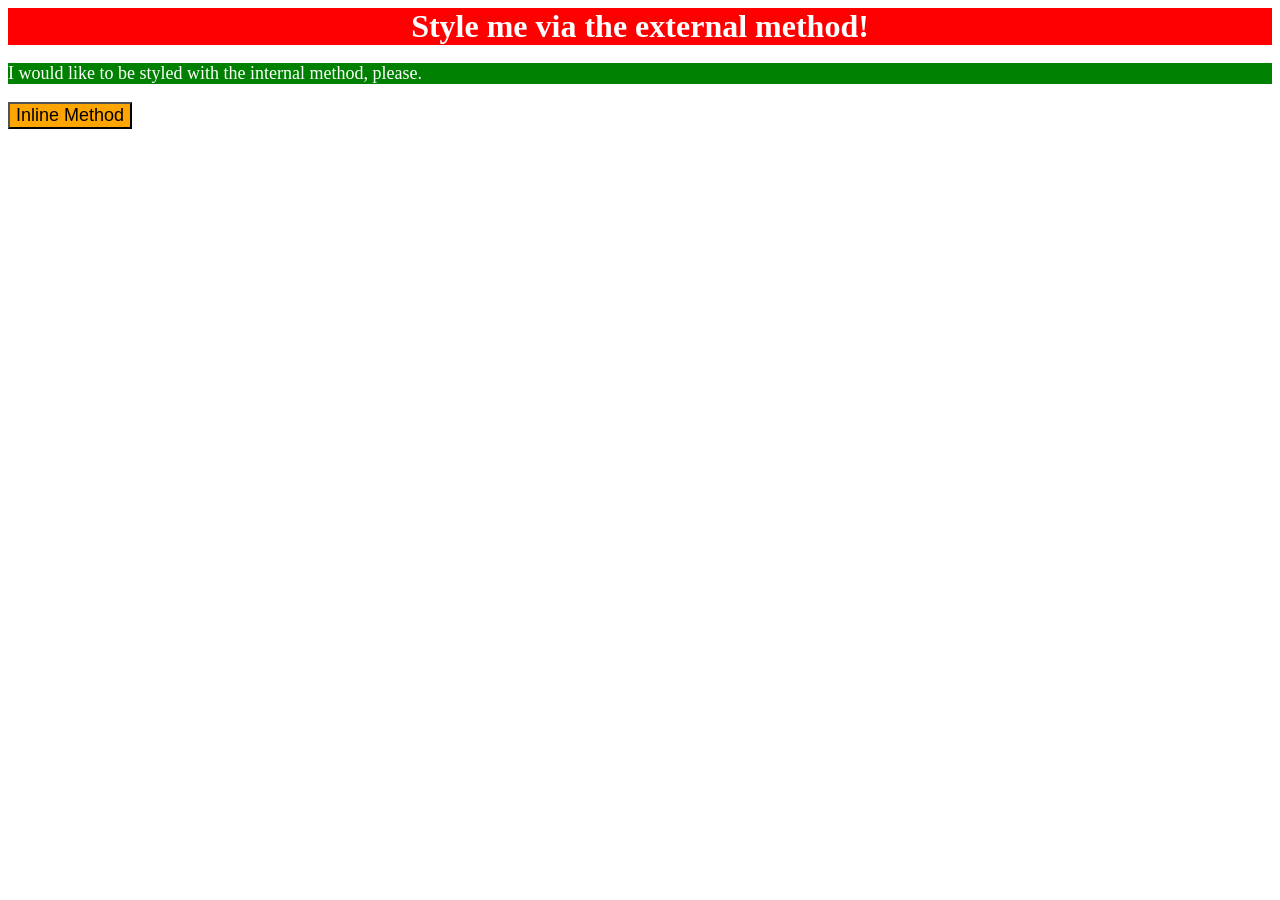
<file: foundations/intro-to-css/01-css-methods/index.html>
<!DOCTYPE html>
<html lang="en">
  <head>
    <meta charset="UTF-8">
    <meta http-equiv="X-UA-Compatible" content="IE=edge">
    <meta name="viewport" content="width=device-width, initial-scale=1.0">
    <title>Methods for Adding CSS</title>
    <link rel="stylesheet" href="style.css">
    <style>
      p {background-color: green;
      color: white;
      font-size: 18px;
    }
    </style>
  </head>
  <body>
    <div>Style me via the external method!</div>
    <p>I would like to be styled with the internal method, please.</p>
    <button style="background-color: orange; font-size: 18px;">Inline Method</button>
  </body>
</html>
</file>
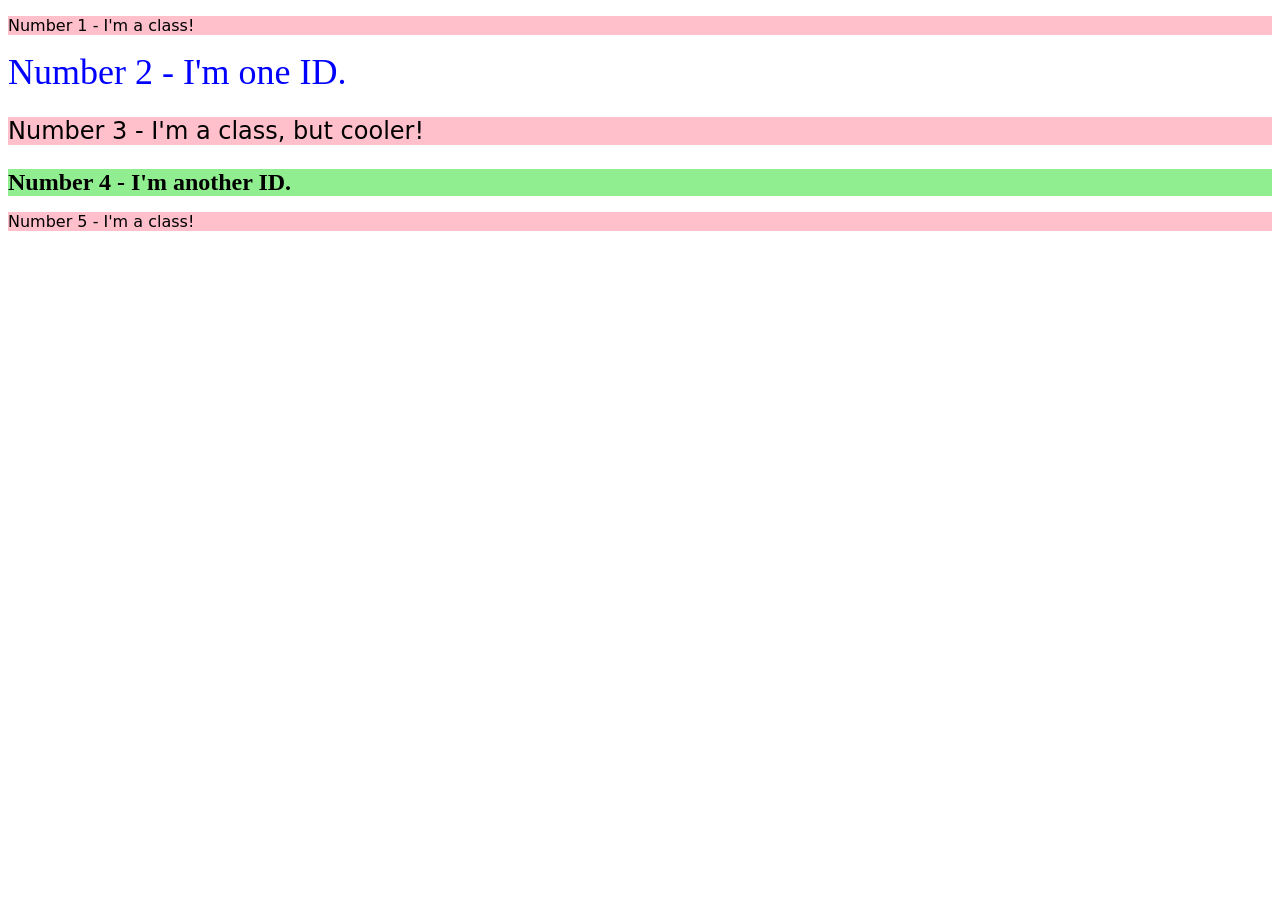
<file: foundations/intro-to-css/02-class-id-selectors/index.html>
<!DOCTYPE html>
<html lang="en">
  <head>
    <meta charset="UTF-8">
    <meta http-equiv="X-UA-Compatible" content="IE=edge">
    <meta name="viewport" content="width=device-width, initial-scale=1.0">
    <title>Class and ID Selectors</title>
    <link rel="stylesheet" href="style.css">
  </head>
  <body>
    <p class="odd">Number 1 - I'm a class!</p>
    <div id="two">Number 2 - I'm one ID.</div>
    <p class="odd adjust-font-size">Number 3 - I'm a class, but cooler!</p>
    <div id="three" class="adjust-font-size">Number 4 - I'm another ID.</div>
    <p class="odd">Number 5 - I'm a class!</p>
  </body>
</html>
</file>
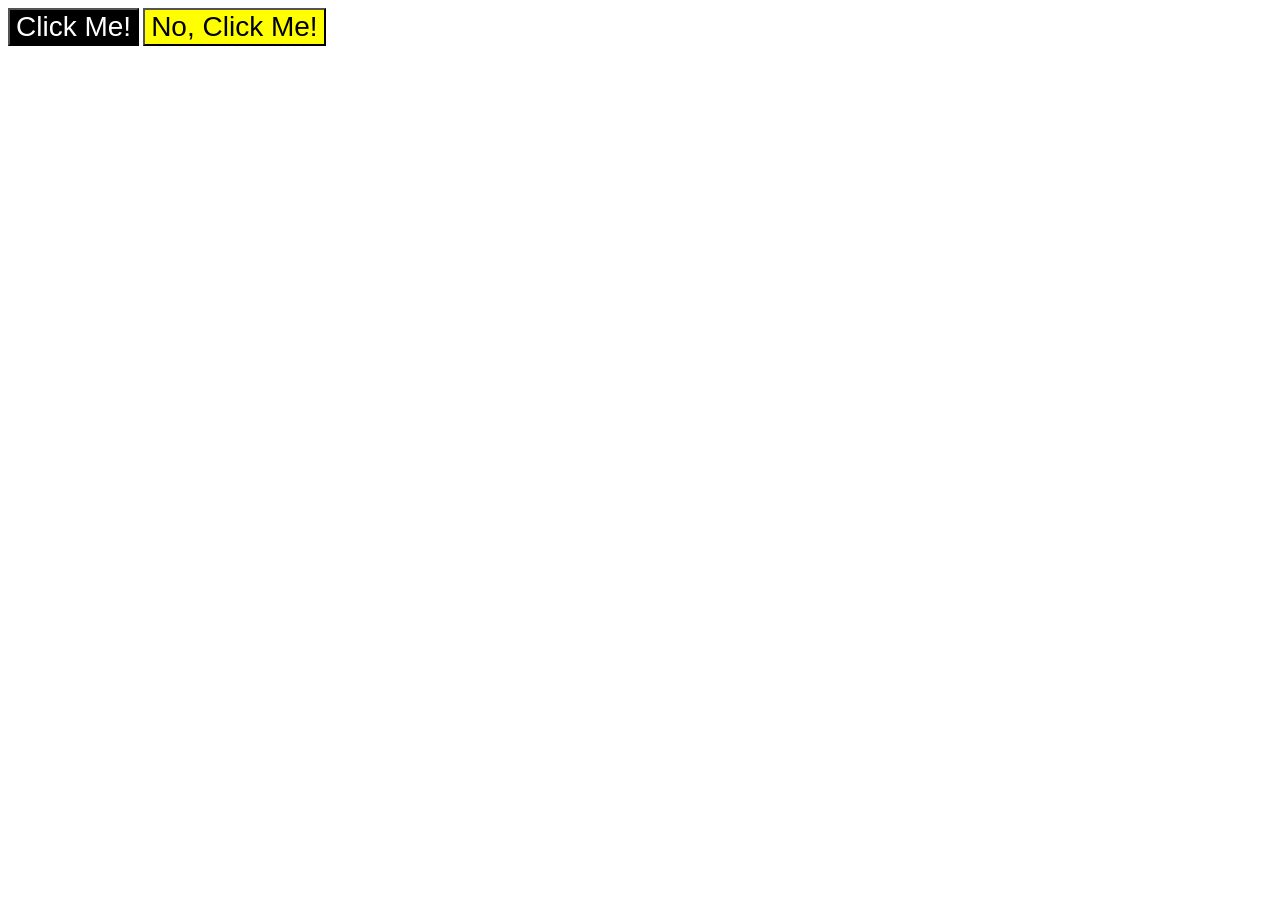
<file: foundations/intro-to-css/03-grouping-selectors/index.html>
<!DOCTYPE html>
<html lang="en">
  <head>
    <meta charset="UTF-8">
    <meta http-equiv="X-UA-Compatible" content="IE=edge">
    <meta name="viewport" content="width=device-width, initial-scale=1.0">
    <title>Grouping Selectors</title>
    <link rel="stylesheet" href="style.css">
  </head>
  <body>
    <button class="black">Click Me!</button>
    <button class="font">No, Click Me!</button>
  </body>
</html>
</file>
<file: foundations/intro-to-css/01-css-methods/style.css>
div{
    background-color: red;
    color: white;
    font-size: 32px;
    text-align: center;
    font-weight: bold;
}
</file>
<file: foundations/intro-to-css/02-class-id-selectors/style.css>
.odd {
    background-color: pink;
    font-family: Verdana, "DejaVu Sans", sans-serif;
}
.adjust-font-size {
    font-size: 24px;
}

#two {
    color: blue;
    font-size: 36px;
}

#three {
    background-color: lightgreen;
    font-weight: bold;
}
</file>
<file: foundations/intro-to-css/03-grouping-selectors/style.css>
.font,
.black {
    font-family: Helvetica, "Times New Roman", sans-serif;
    font-size: 28px;
}
.black {
    background-color: black;
    color: white;
}
.font {
    background-color: yellow;
}
</file>
